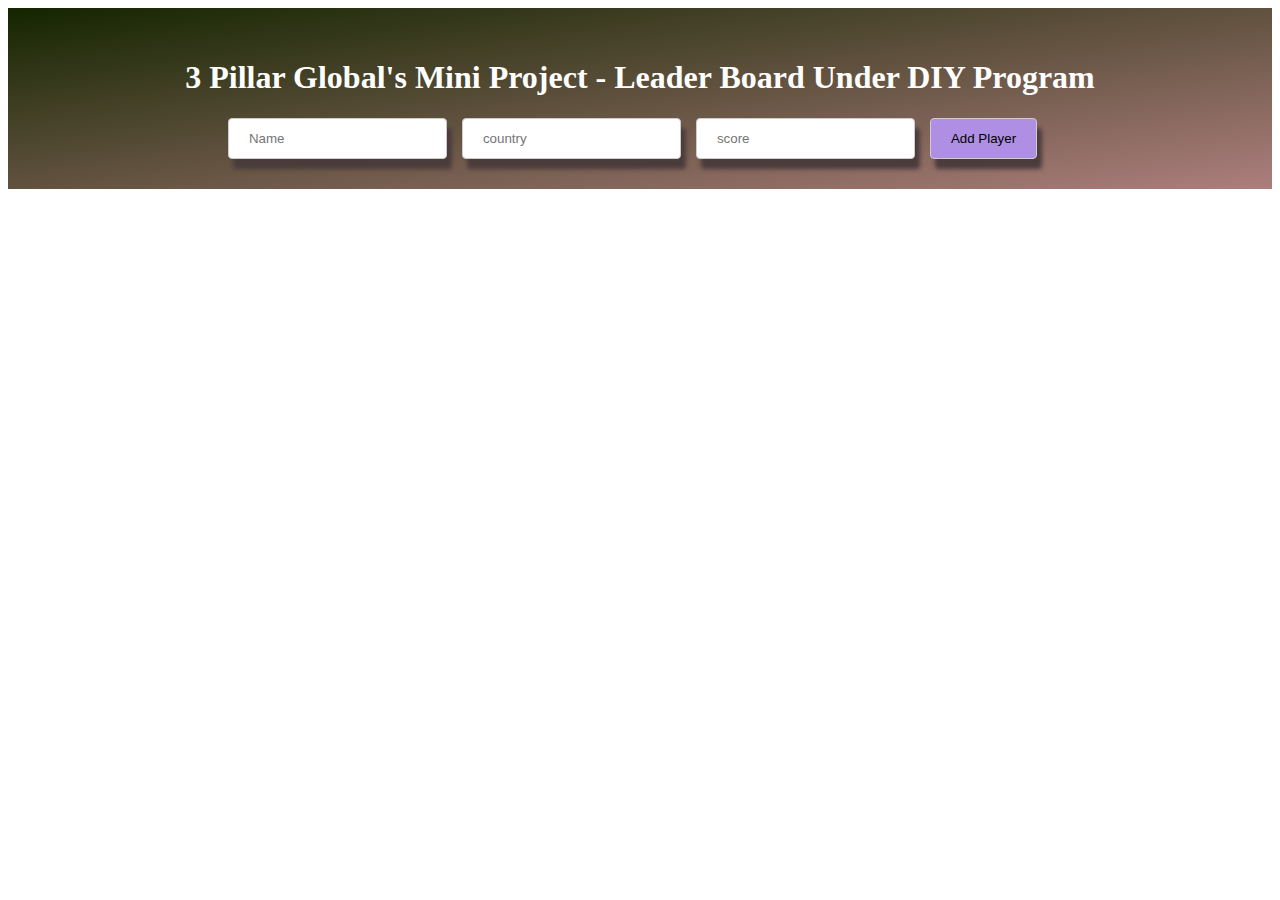
<file: Mini Project LeaderBoard/index.html>
<!DOCTYPE html>
<html lang="en">

<head>
  <meta charset="UTF-8" />
  <meta http-equiv="X-UA-Compatible" content="IE=edge" />
  <meta name="viewport" content="width=device-width, initial-scale=1.0" />
  <title>LeaderBoard</title>
  <link rel="stylesheet" href="style (1).css" />
  
  <link href="https://cdn.jsdelivr.net/npm/bootstrap@5.0.2/dist/css/bootstrap.min.css" rel="stylesheet"
    integrity="sha384-EVSTQN3/azprG1Anm3QDgpJLIm9Nao0Yz1ztcQTwFspd3yD65VohhpuuCOmLASjC" crossorigin="anonymous" />
  <link rel="stylesheet" href="https://cdnjs.cloudflare.com/ajax/libs/font-awesome/6.1.1/css/all.min.css"
    integrity="sha512-KfkfwYDsLkIlwQp6LFnl8zNdLGxu9YAA1QvwINks4PhcElQSvqcyVLLD9aMhXd13uQjoXtEKNosOWaZqXgel0g=="
    crossorigin="anonymous" referrerpolicy="no-referrer" />

</head>

<body>

  <div id="myDIV" class="header">
    <h1>3 Pillar Global's Mini Project - Leader Board Under DIY Program</h1>

    <table id="myTable">
      <tr>
        <input type="text" id="fname" placeholder="Name" value="" />
        <!-- <input type="text" id="lname" placeholder="last name" /> -->
        <input type="text" id="country" placeholder="country" />
        <input type="number" id="score" placeholder="score" />
        <input type="submit" id="add" value="Add Player" onclick="Javascript:addRow()"
          style="background-color: #af8fe4;" />
      </tr>
    </table>
  </div>

  <div>
    <table id="myTableData" cellpadding="1">
      <tbody>
        <tr>
        </tr>
      </tbody>
    </table>
  </div>

  <script src="./script.js"></script>
</body>

</html>
</file>
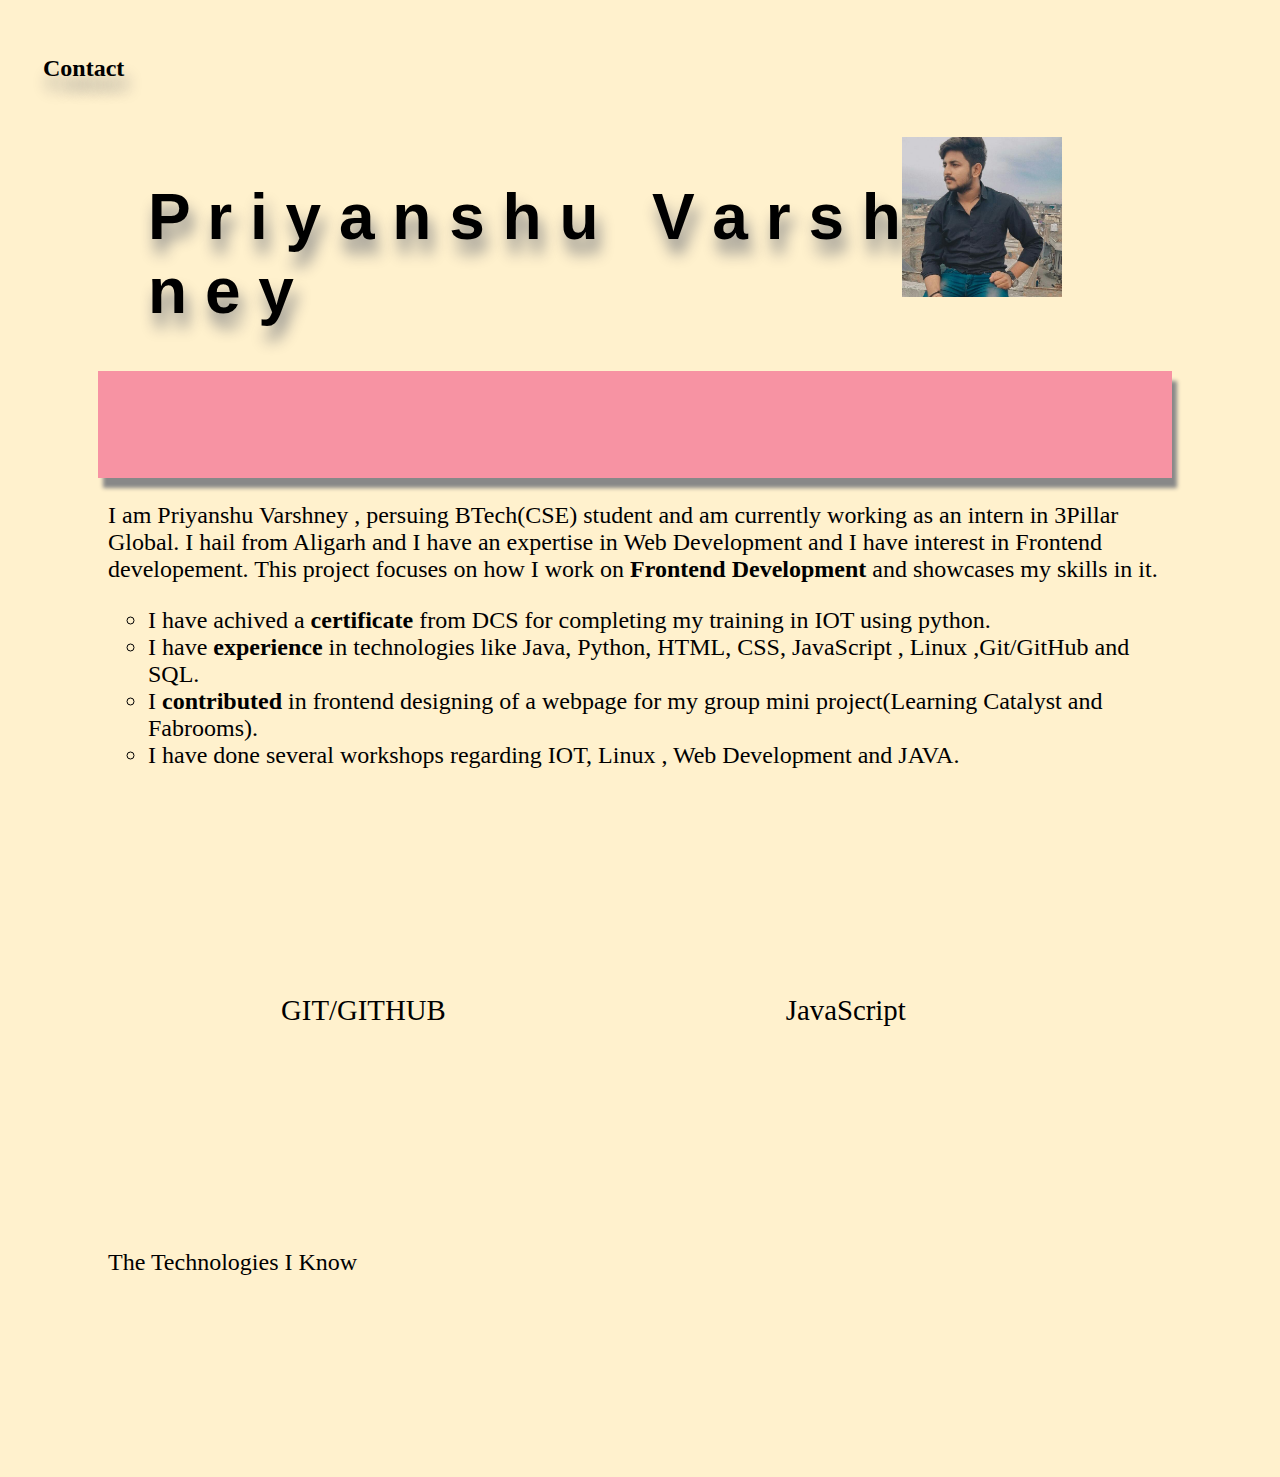
<file: Mini Project PortFolio/index.html>
<!DOCTYPE html>
<html id="html">

<head>
    <meta charset='utf-8'>
    <meta http-equiv='X-UA-Compatible' content='IE=edge'>
    <title>PortFolio</title>
    <meta name='viewport' content='width=device-width, initial-scale=1'>
    <link rel="stylesheet" href="https://cdnjs.cloudflare.com/ajax/libs/font-awesome/6.1.1/css/all.min.css"
        integrity="sha512-KfkfwYDsLkIlwQp6LFnl8zNdLGxu9YAA1QvwINks4PhcElQSvqcyVLLD9aMhXd13uQjoXtEKNosOWaZqXgel0g=="
        crossorigin="anonymous" referrerpolicy="no-referrer" />
    <link rel='stylesheet' type='text/css' media='screen' href='style.css'>
</head>

<body id="body">
    <div class="header-1">
        <span id="Contact" onclick="replace()" ondblclick="againreplace()">
            <h2>Contact</h2>
        </span>
        <span><a href="https://www.instagram.com/mr.__varshney12/" target="_blank"><i
                    class="fa-brands fa-instagram"></i></a><a href="https://github.com/Priyanshu1-Varshney"
                target="_blank"> <i class="fa-brands fa-github"></i></a></span>
    </div>
    <div id='div-1'>
        <h1 id="head">P r i y a n s h u &nbsp V a r s h n e y </h1> <img id="img-1" src="/image/pp.jpg"
            alt="Priyanshu Varshney">
    </div>

    <div id="div-2">
        <h2>
            <section class="header-con">
                <div class="text-1"> <i class="fa-solid fa-circle-info"></i> 📘 Coder</div>
                <div class="text-1"> <i class="fa-solid fa-circle-info"></i> 🌲 Engineer</div>
                <div class="text-1"><i class="fa-solid fa-circle-info"></i> 🔥 Developer</div>
            </section>
            <div id="list"></div>
        </h2>
    </div>
    <div id="div-3">
        <p>
            I am Priyanshu Varshney , persuing BTech(CSE) student and am currently working as an intern in
            3Pillar Global. I hail from Aligarh and I have an expertise in Web Development and I have interest in Frontend
            developement. This project focuses on how I work on <b>Frontend
                Development</b> and showcases my skills in it. <br>
        <ul>
            <li type="circle">
                I have achived a <b>certificate</b> from DCS for completing my training in IOT using python.
            </li>
            <li type="circle">
                I have <b>experience</b> in technologies like Java, Python, HTML, CSS, JavaScript , Linux ,Git/GitHub
                and SQL.
            </li>
            <li type="circle">
                I <b>contributed</b> in frontend designing of a webpage for my group mini project(Learning Catalyst and
                Fabrooms).
            </li>
            <li type="circle">
                I have done several workshops regarding IOT, Linux , Web Development and JAVA.
            </li>
        </ul>
        </p>
        <div class="main" id="container">
            <div class="card">
                <p class="p1">GIT/GITHUB</p>
            </div>
            <div class="card">
                <p class="p1">JavaScript</p>
            </div>
            <div class="card">
                <p class="p1">SQL</p>
            </div>
        </div>
        <div class="foot">
            <div class="one-div"><span>The Technologies I Know</span> </div>
            <div class="container1">
                <div>HTML</div>
                <div>CSS</div>
                <div>JS</div>
            </div>

        </div>
        <script src="./script1.js"></script>
</body>

</html>
</file>
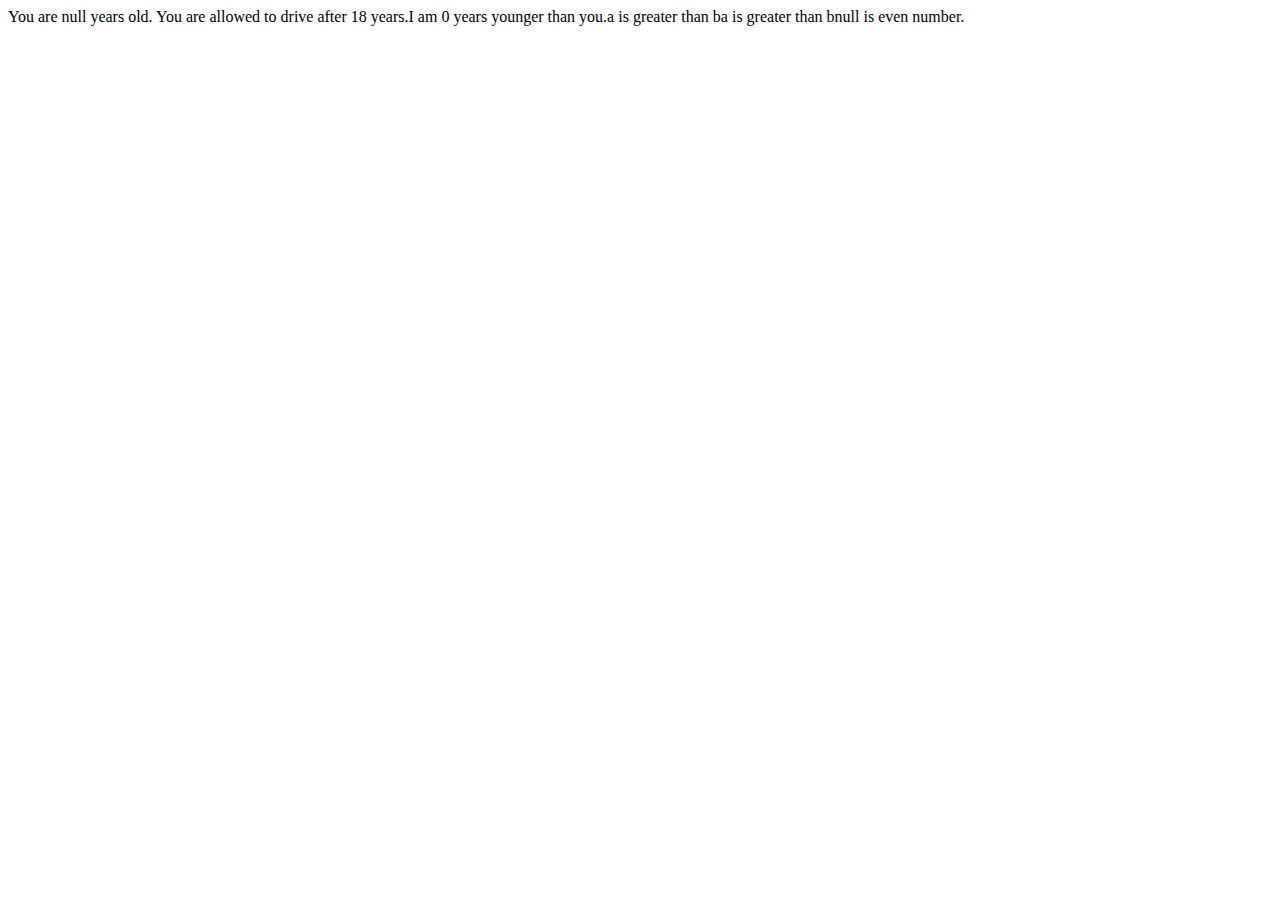
<file: Exercise-5/Level-1/index.html>
<!DOCTYPE html>
<html lang="en">
<head>
    <meta charset="UTF-8">
    <meta http-equiv="X-UA-Compatible" content="IE=edge">
    <meta name="viewport" content="width=device-width, initial-scale=1.0">
    <title>Document</title>
</head>
<body>
    <script src="/Exercise-5/Level-1/script.js"></script>
</body>
</html>
</file>
<file: Mini Project LeaderBoard/style (1).css>
* {
    box-sizing: border-box;
  }
   input[type=text], input[type=submit],input[type=number]{
    padding: 12px 20px;
    display: inline-block;
    border: 1px solid #ccc;
    border-radius: 4px;
    box-sizing: border-box;
    margin-right: 15px;
    box-shadow: 5px 10px 4px #4b3c3c;;
  }

  
  .header {
    background-image: linear-gradient(to bottom right, #142500, #ad7e7d);
    padding: 30px 40px;
    color: white;
    text-align: center;
  }
  
  .header:after {
    content: "";
    display: table;
    clear: both;
  }

  #myTableData {
    font-family: Arial, Helvetica, sans-serif;
    border-collapse: collapse;
    width: 100%;
  }
  #myTableData button{
    color:black;
    border-radius: 45px;
  }
  #myTableData td{
    padding: 8px;
    width: 25%;
	  text-align: center;
	  vertical-align: middle;
  }
  
  #myTableData tr:nth-child(even){background-color: rgb(176, 173, 170);}
  #myTableData tr:nth-child(odd){background-color: rgb(221, 207, 190);}
  
  #myTableData tr:hover {background-color: rgb(214, 237, 247);}
</file>
<file: Mini Project PortFolio/style.css>
body {
  background-color: #fff1cd;
}

#div-1 {
  font-family: -apple-system, BlinkMacSystemFont, 'Segoe UI', Roboto, Oxygen, Ubuntu, Cantarell, 'Open Sans', 'Helvetica Neue', sans-serif;
  font-size: xx-large;
  padding-left: 50px;
  margin-left: 90px;
  display: flex;
  justify-content: space-between;

}

#img-1 {
  width: 187px;
  height: 160px;
  margin-right: 210px;
}

#div-2 {
  height: 100px;
  background-color: rgb(247, 147, 163);
  text-align: left;
  font-size: x-large;
  padding-top: 7px;
  padding-right: 100px;
  margin-right: 100px;
  padding-left: 50px;
  margin-left: 90px;
  box-shadow: 5px 10px 4px #888888;
}

#div-3 {
  padding-left: 50px;
  padding-right: 50px;
  margin-left: 50px;
  margin-right: 50px;
  font-size: x-large;
}

#container {
  padding: 3px;
  width: 700px;
  overflow: hidden;
}

container:hover {
  background-color: rgb(247, 147, 163);

}

.card {
  display: inline-block;
  padding: 20px;
  height: 250px;
  width: 400px;
  margin: 80px;
  position: relative;
  font-size: larger;
  text-align: center;
  font-family: 'Times New Roman', Times, serif;

}

.p1 {
  padding: 70px;
}

.main {
  display: inline-flex;
  min-width: 100%;
}

.card:hover {
  background-color: rgb(247, 147, 163);
  border-radius: 30px;
  box-shadow: rgba(240, 46, 170, 0.4) 0px 5px, rgba(240, 46, 170, 0.3) 0px 10px, rgba(240, 46, 170, 0.2) 0px 15px, rgba(240, 46, 170, 0.1) 0px 20px, rgba(240, 46, 170, 0.05) 0px 25px;
}

.header-con {
  width: 100%;
  height: 220px;
  position: relative;
}

.header-con>div {
  font-size: 25px;
  text-transform: uppercase;
  color: black;
  opacity: 0;
  height: 0px;
}

.header-con>div:nth-child(1) {
  animation: animation 9s infinite;
}

.header-con>div:nth-child(2) {
  animation: animation 9s infinite;
  animation-delay: 3s;
}

.header-con>div:nth-child(3) {
  animation: animation 9s infinite;
  animation-delay: 6s;

}

@keyframes animation {
  0% {
    opacity: 0;
    margin-left: 10px;
  }

  16% {
    opacity: 1;
    margin-left: 30px;
  }

  33% {
    opacity: 0;
    height: 0px;
    margin-left: 50px;
  }

  100% {
    opacity: 0;
    height: 0px;
    margin-left: 50px;
  }
}

.foot {
  display: flex;
}

.one-div {
  width: 360px;
}

.container1 {
  width: 100%;
  height: 220px;
}

.container1>div {
  font-size: 25px;
  text-transform: uppercase;
  color: #c83eb8;
  opacity: 0;
  height: 0px;
}

.container1>div:nth-child(1) {
  animation: animation1 9s infinite;
}

.container1>div:nth-child(3) {
  animation: animation1 9s infinite;
  animation-delay: 6s;
}

@keyframes animation1 {
  0% {
    opacity: 0;
    height: 0px
  }

  16% {
    opacity: 1;
  }

  33% {
    opacity: 0;
    height: 0px;
  }

  100% {
    opacity: 0;
    height: 0px;
  }
}

#div-1>h1 {
  text-shadow: 4px 14px 15px #888888;
}

.header-1 {
  display: flex;
  justify-content: space-between;
  padding: 15px;
  margin: 20px;
  cursor: pointer;
}

.header-1>span>a>i {
  margin-left: 10px;
  font-size: large;
}

#Contact {
  text-shadow: 4px 14px 15px #888888;
}
</file>
